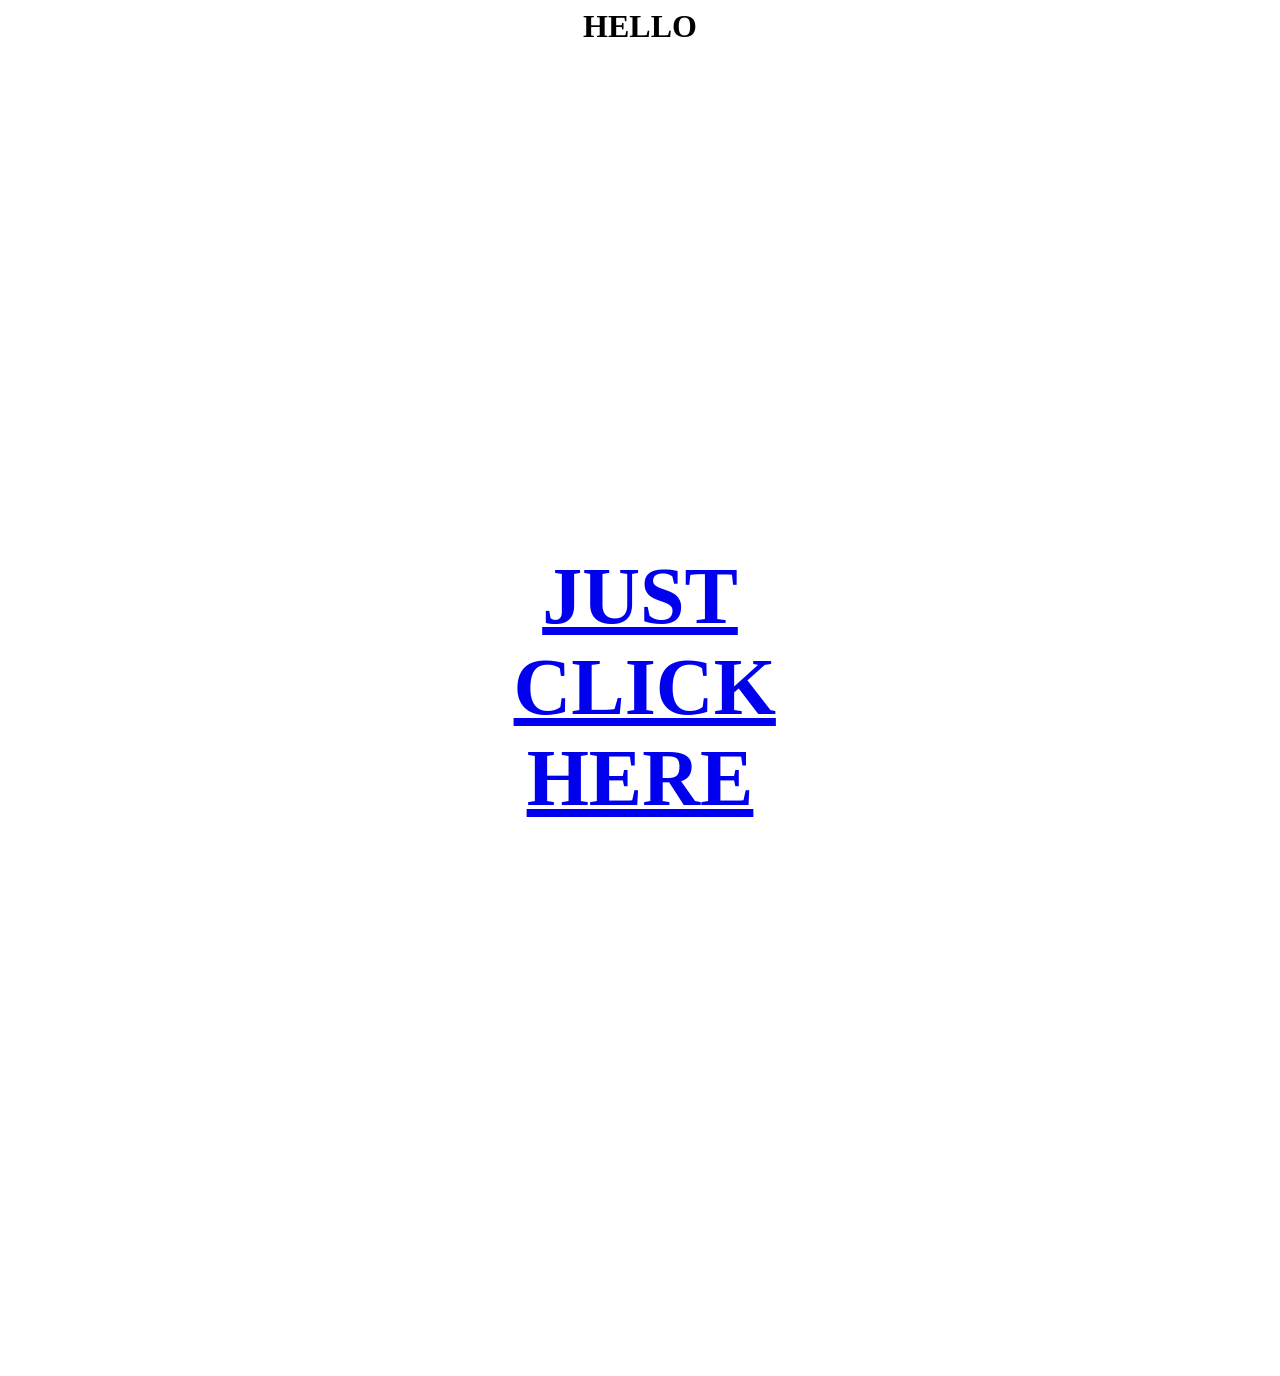
<file: index.html>
<html>
	<head>
		<title>SUSPENCE</title>
	</head>
	<body>
	<h1 align="center">HELLO</h1>
		<h2 align="center">
		<a href="JUST CLICK HERE.html"><h1 align="center"><div style="font-size:80px;  margin:40%;">JUST CLICK HERE</h1></a><br>
				<style>body{background:url("http://i.imgur.com/2LI5Mfv.jpg") no-repeat center fixed;background-size:cover;}</style>
		</h2>
	</body>
</html>
</file>
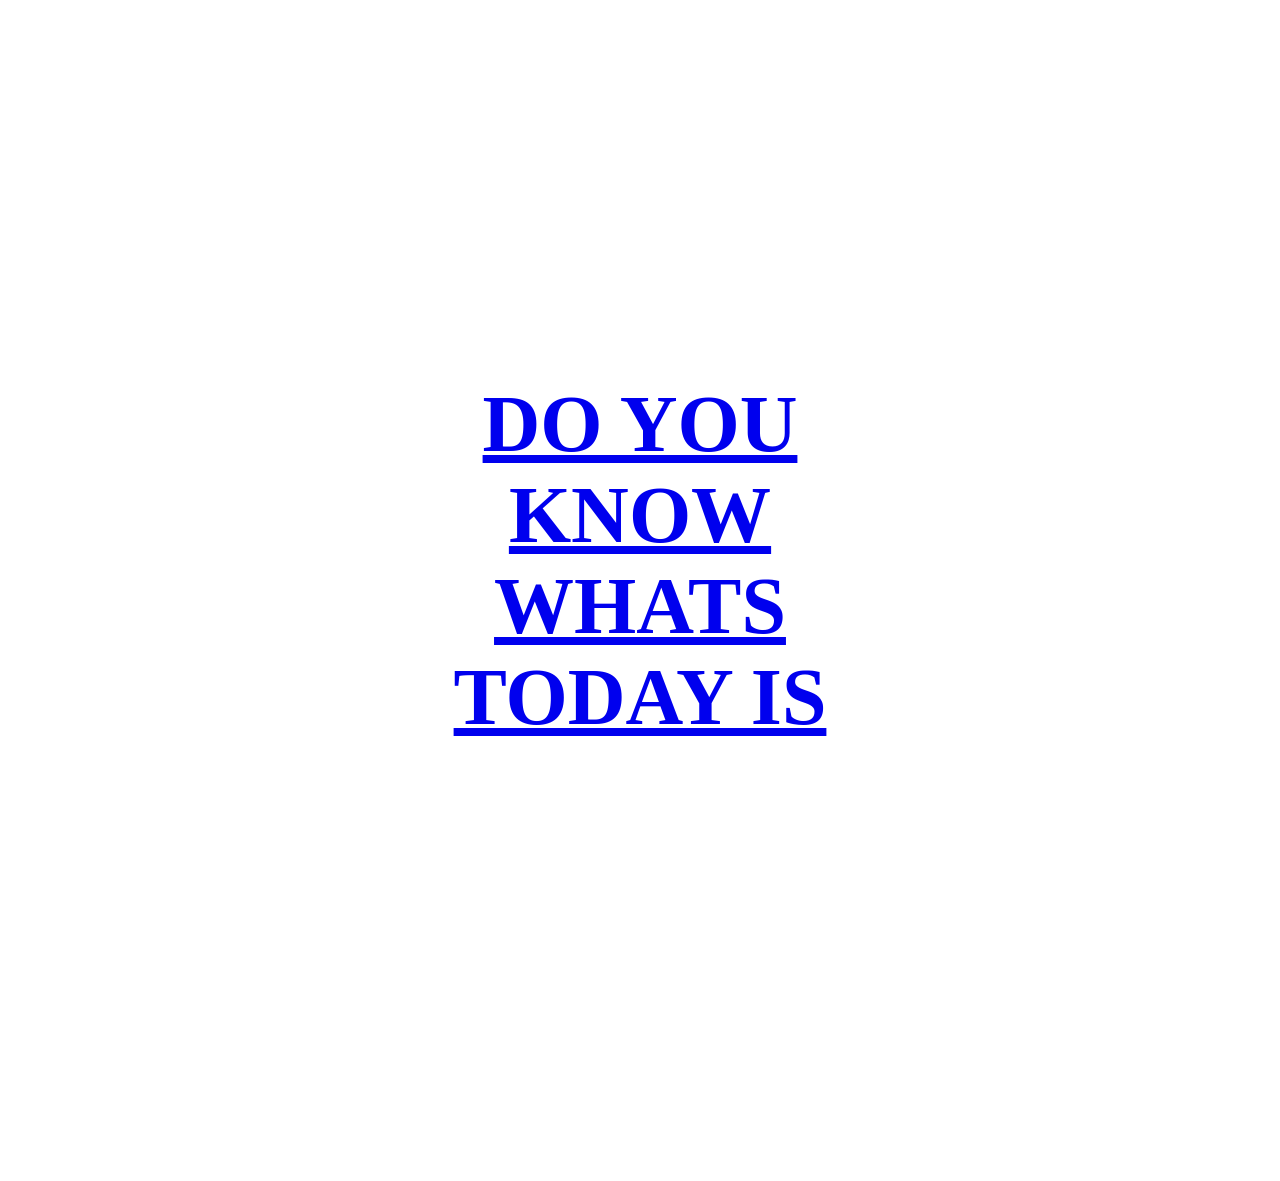
<file: AGAIN CLICK HERE.html>
<html>
	<body>
		<h1 align="center">
		<a href="DO YOU KNOW WHATS TODAY IS.html"><div style="font-size:80px;  margin:30%;">DO YOU KNOW WHATS TODAY IS</div></a><br>
		<style>body{background:url("http://i.imgur.com/ZQVAnca.jpg") no-repeat center fixed;<meta name="viewport" content="height=device-height, initial-scale=1.0"/>
; background-size:cover;}</style>
		</h1>
	</body>
</html>
</file>
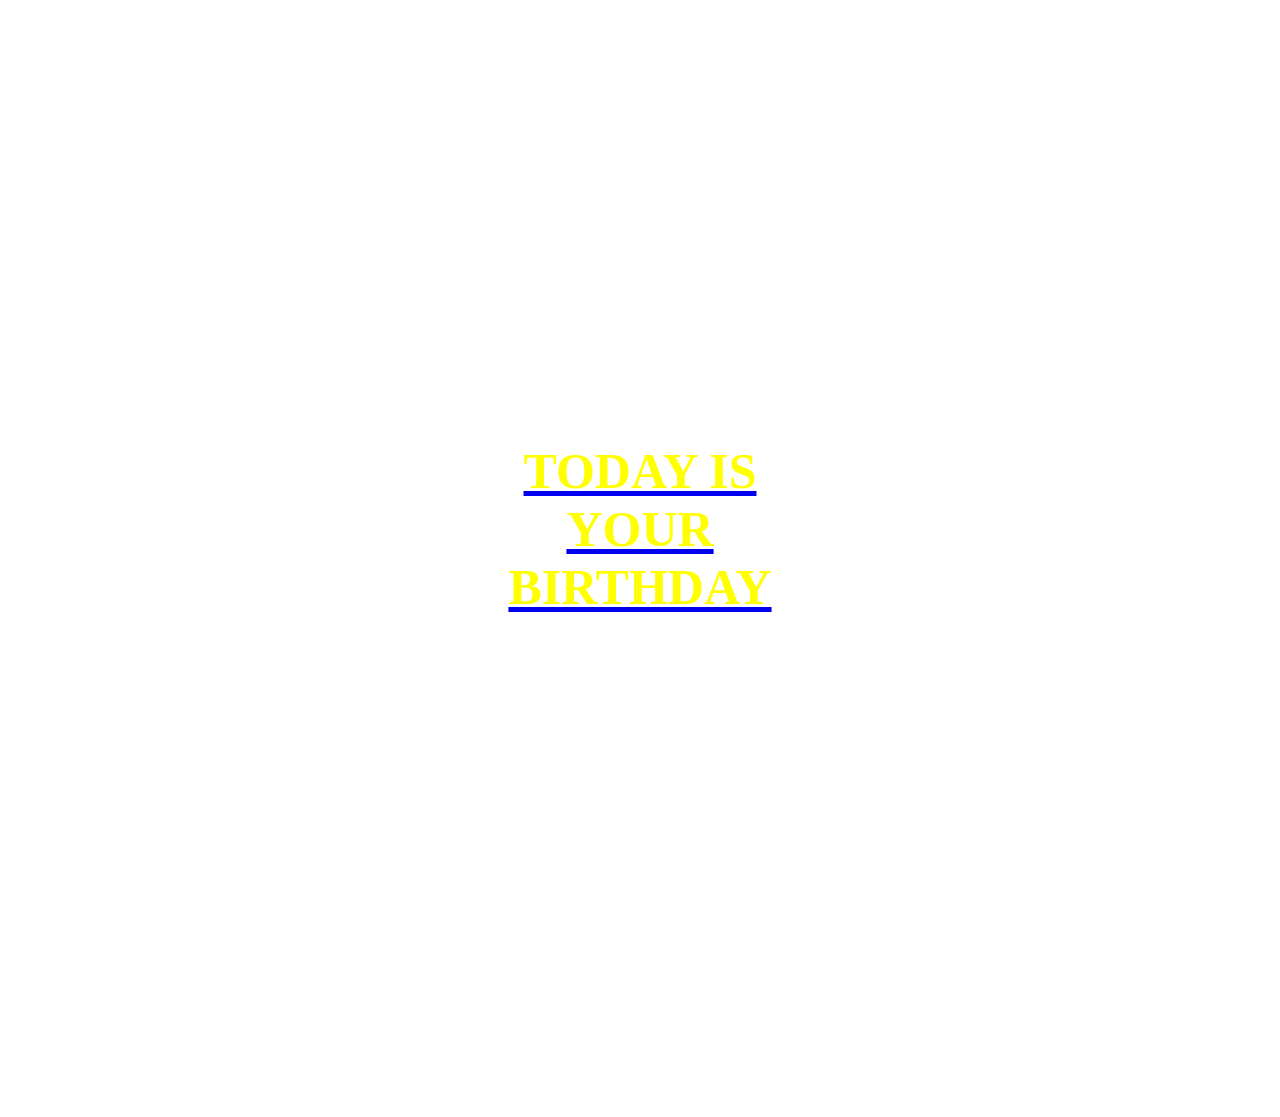
<file: DO YOU KNOW WHATS TODAY IS.html>
<html>
	<body>
		<h1 align="center">
		<a href="TODAY IS YOUR BIRTHDAY.html"><div style="font-size:50px;color:yellow;  margin:35%;">TODAY IS YOUR BIRTHDAY</div></a><br>
		<style>body{background:url("http://i.imgur.com/XgFsXTZ.jpg") no-repeat center fixed;background-size:cover;}</style>
		</h1>
	</body>
</html>
</file>
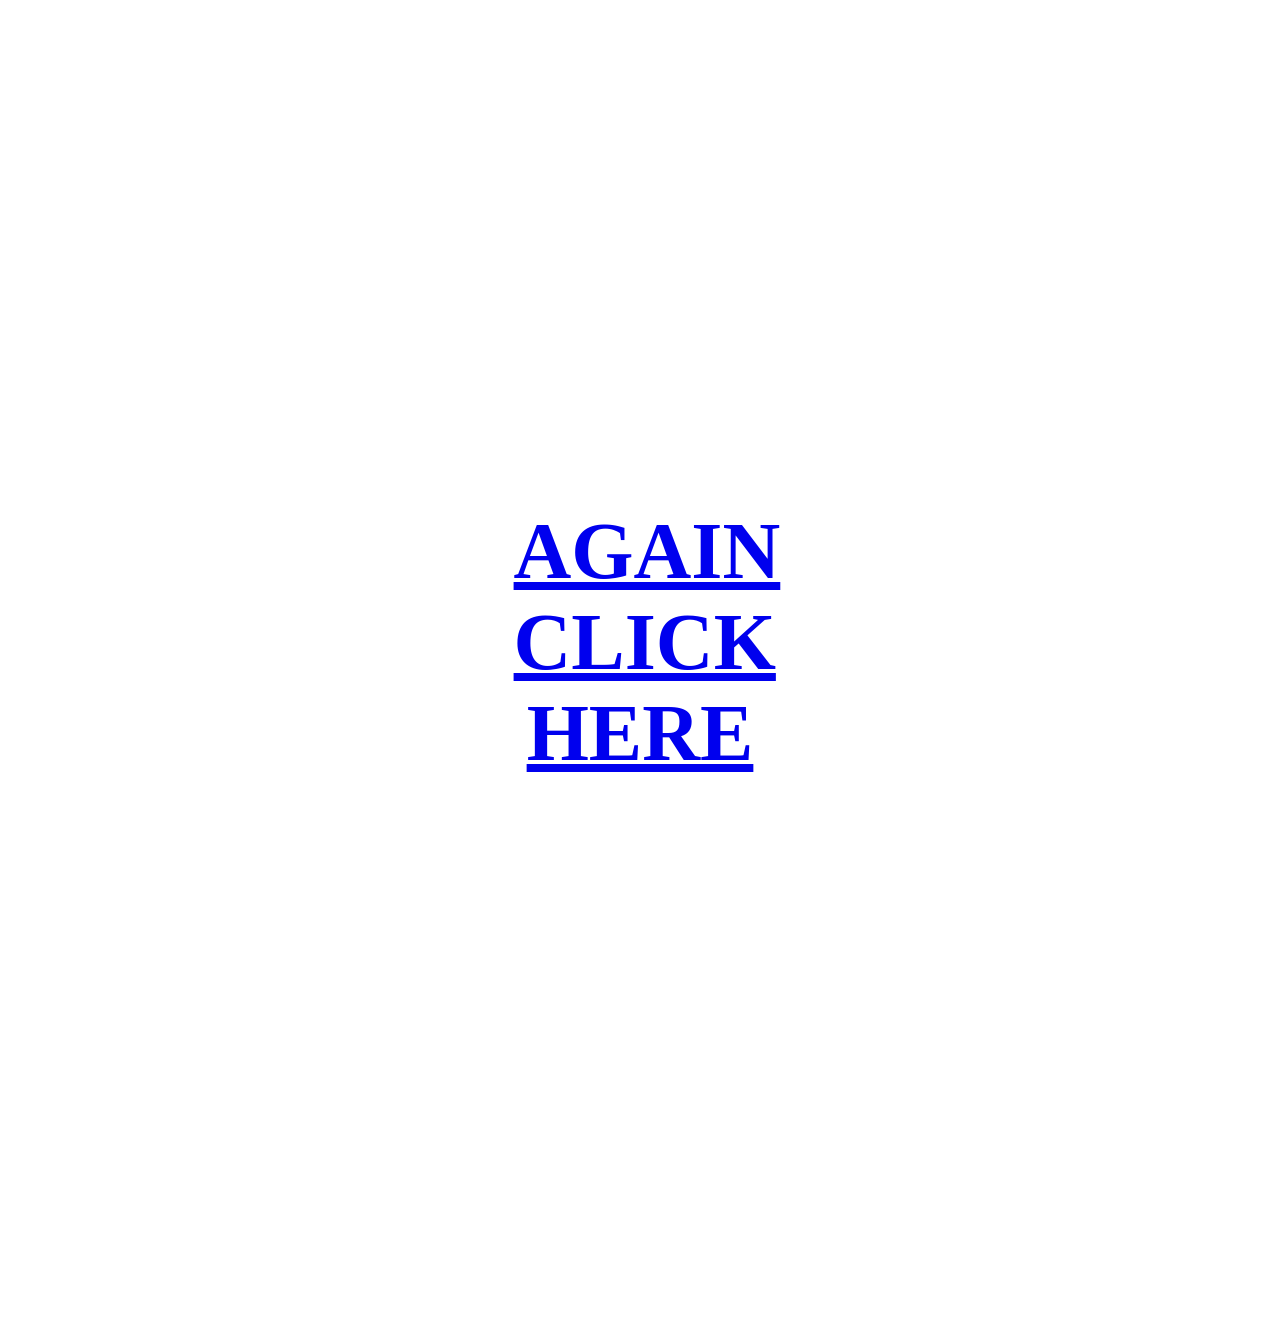
<file: JUST CLICK HERE.html>
<html>
	<body>
		<h1 align="center">
		<a href="AGAIN CLICK HERE.html"><div style="font-size:80px;  margin:40%;">AGAIN CLICK HERE</div></a><br>
		<style>body{background:url("http://i.imgur.com/yxP3kti.jpg") no-repeat center fixed;background-size:cover;}</style>
		</h1>
	</body>
</html>
</file>
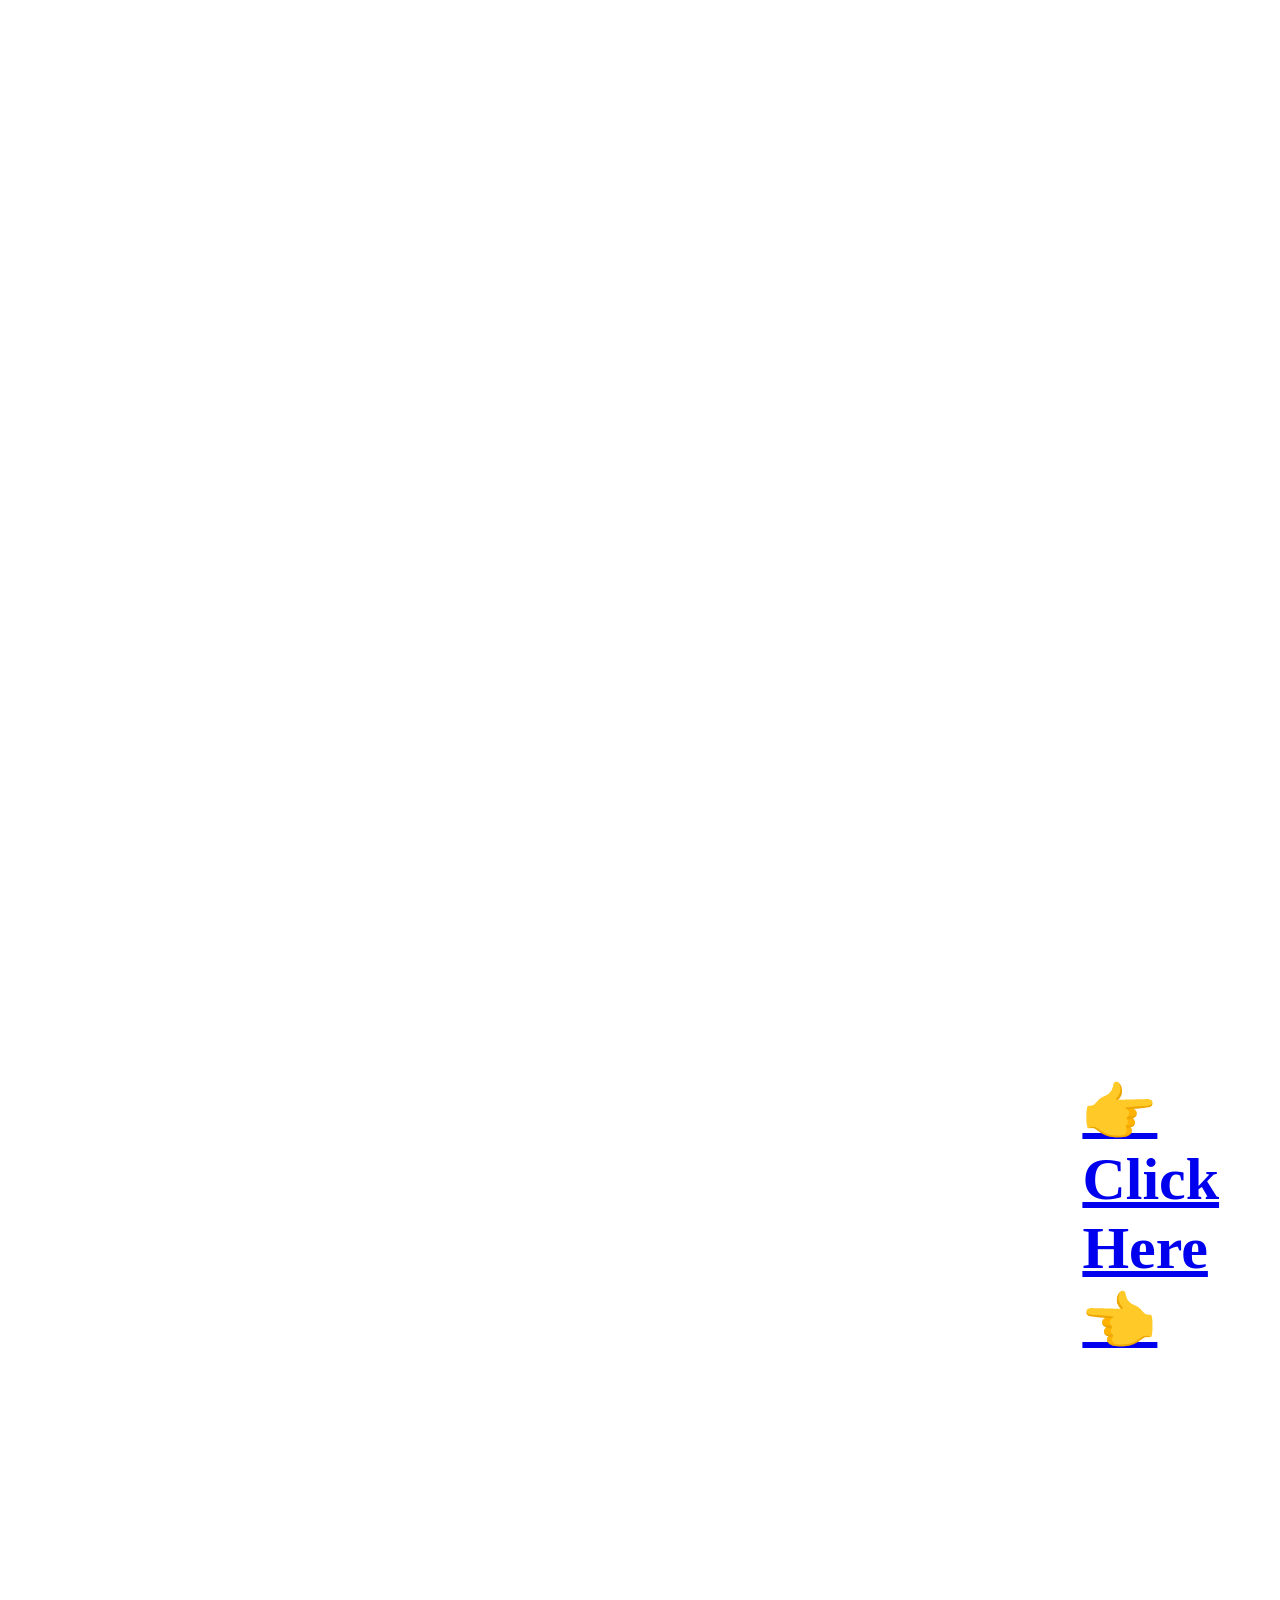
<file: TODAY IS YOUR BIRTHDAY.html>
<html>
	<body>
		<h1 align="center">
		<a href="Arsh Happy Birthday.html"><div style="font-size:60px;  margin:85%;">👉Click Here👈</div></a><br>
		<style>body{background:url("https://i.imgur.com/Ln3cOJx.jpg") no-repeat center fixed;background-size:cover;}</style>
		</h1>
	</body>
</html>
</file>
